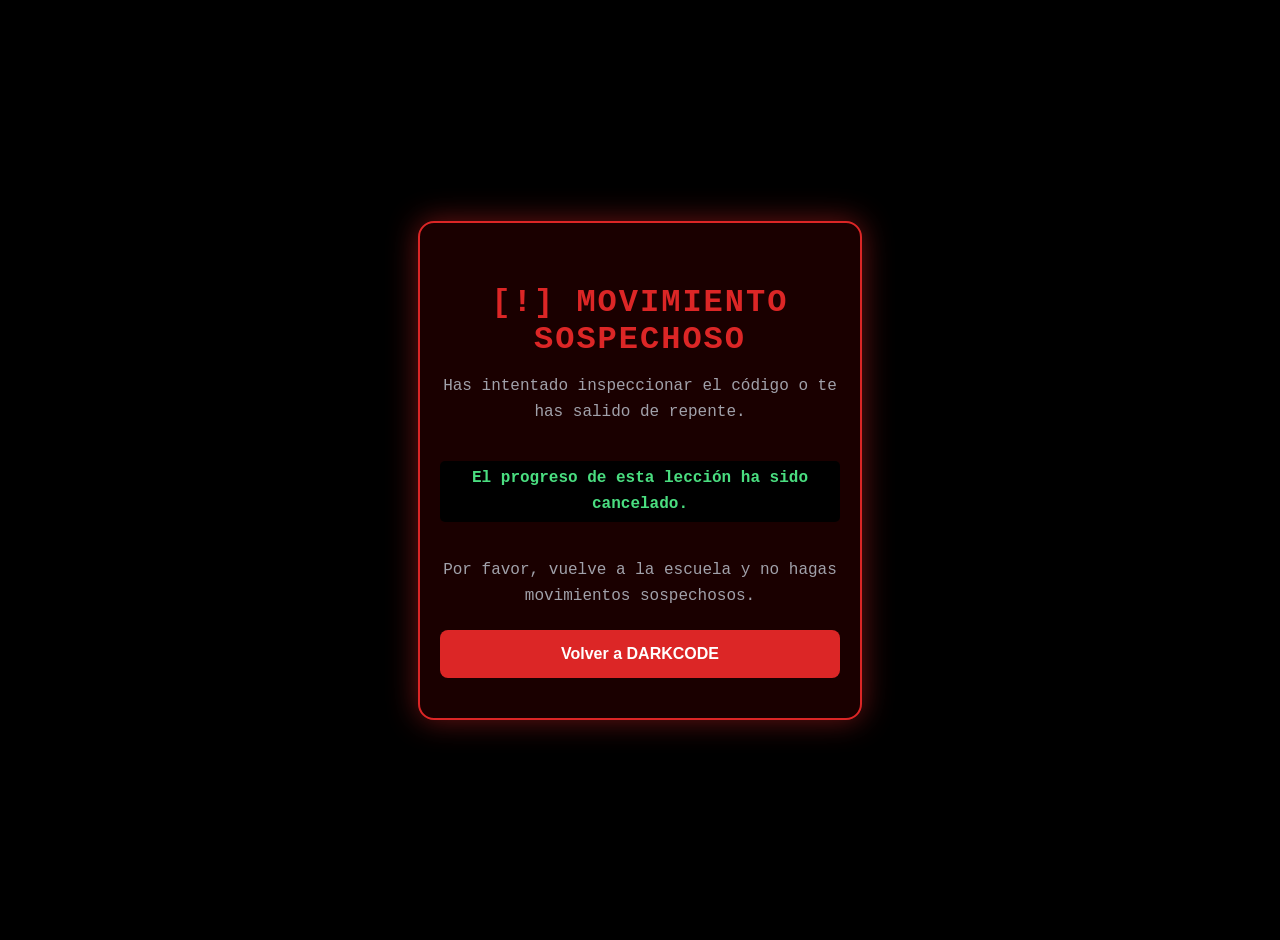
<file: bloqueo.html>
<!DOCTYPE html>
<html lang="es">
<head>
  <meta charset="UTF-8">
  <meta name="viewport" content="width=device-width, initial-scale=1.0">
  <title>Acceso Bloqueado - DARKCODE</title>
  <style>
    body { background: #000; color: #fff; font-family: monospace; display: flex; justify-content: center; align-items: center; height: 100vh; margin: 0; text-align: center; padding: 20px; }
    .box { border: 2px solid #dc2626; padding: 40px 20px; border-radius: 16px; background: #1a0000; box-shadow: 0 0 30px rgba(220, 38, 38, 0.5); max-width: 400px; }
    h1 { color: #dc2626; font-size: 2rem; margin-bottom: 10px; text-transform: uppercase; letter-spacing: 2px; }
    p { color: #a1a1aa; font-size: 1rem; line-height: 1.6; margin-bottom: 20px; }
    .codigo { color: #4ade80; font-weight: bold; background: #000; padding: 5px 10px; border-radius: 5px; display: inline-block; margin-bottom: 20px;}
    button { background: #dc2626; color: #fff; border: none; padding: 15px 30px; font-size: 1rem; font-weight: bold; border-radius: 8px; cursor: pointer; transition: transform 0.1s; width: 100%; }
    button:active { transform: scale(0.95); }
  </style>
</head>
<body>
  <div class="box">
    <h1>[!] Movimiento sospechoso</h1>
    <p>Has intentado inspeccionar el código o te has salido de repente.</p>
    <p class="codigo">El progreso de esta lección ha sido cancelado.</p>
    <p>Por favor, vuelve a la escuela y no hagas movimientos sospechosos.</p>
    <button onclick="window.location.href='./index.html'">Volver a DARKCODE</button>
  </div>
</body>
</html>
</file>
